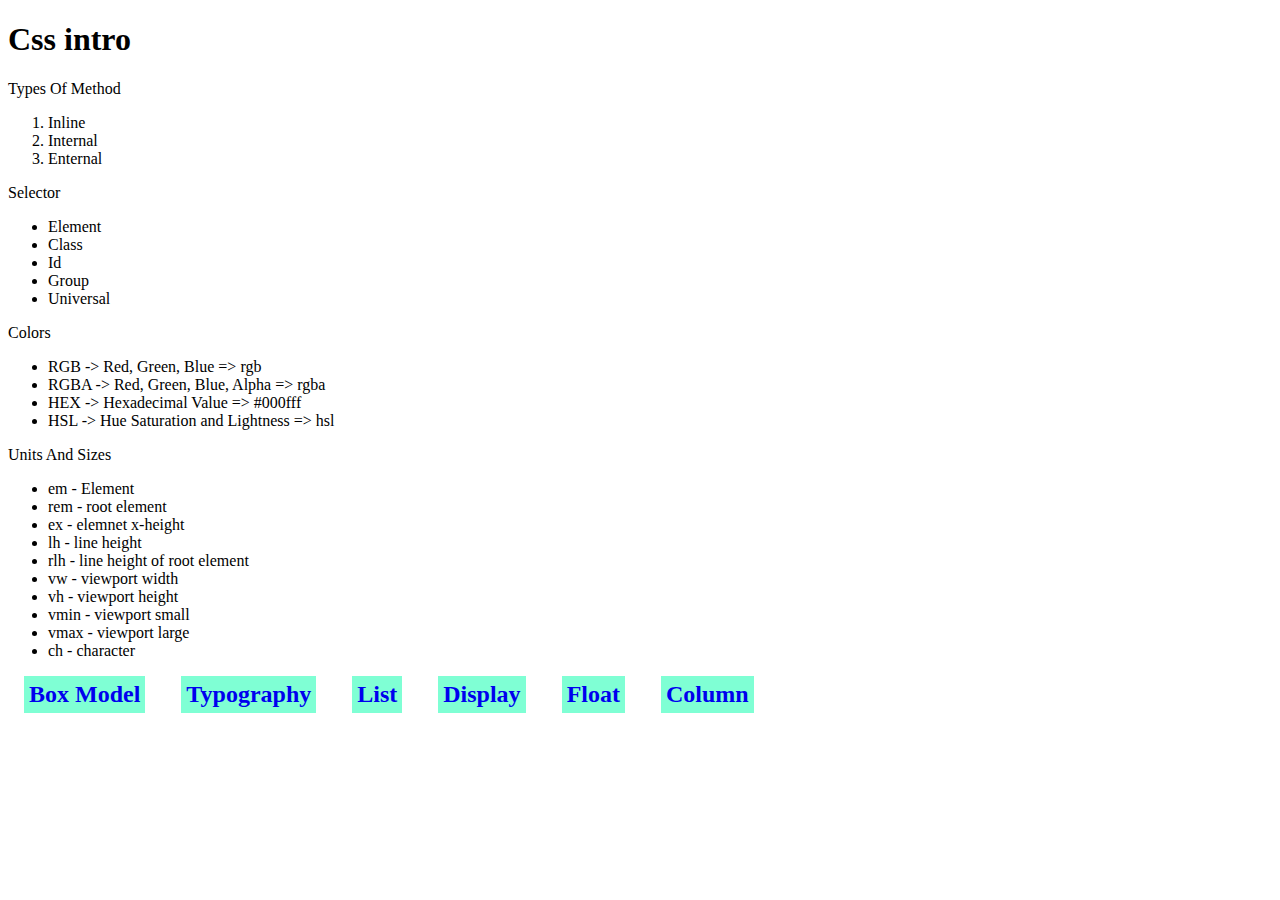
<file: index.html>
<!DOCTYPE html>
<html lang="en">
  <head>
    <meta charset="UTF-8" />
    <meta name="viewport" content="width=device-width, initial-scale=1.0" />
    <title>Document</title>
    <link rel="stylesheet" href="./style.css" />
  </head>
  <body>
    <h1>Css intro</h1>
    <p>Types Of Method</p>
    <ol>
      <li>Inline</li>
      <li>Internal</li>
      <li>Enternal</li>
    </ol>
    <p>Selector</p>
    <ul>
      <li>Element</li>
      <li>Class</li>
      <li>Id</li>
      <li>Group</li>
      <li>Universal</li>
    </ul>
    <p>Colors</p>
    <ul>
      <li>RGB -> Red, Green, Blue => rgb</li>
      <li>RGBA -> Red, Green, Blue, Alpha => rgba</li>
      <li>HEX -> Hexadecimal Value => #000fff</li>
      <li>HSL -> Hue Saturation and Lightness => hsl</li>
    </ul>
    <p>Units And Sizes</p>
    <ul>
      <li>em - Element</li>
      <li>rem - root element</li>
      <li>ex - elemnet x-height</li>
      <li>lh - line height</li>
      <li>rlh - line height of root element</li>
      <li>vw - viewport width</li>
      <li>vh - viewport height</li>
      <li>vmin - viewport small</li>
      <li>vmax - viewport large</li>
      <li>ch - character</li>
    </ul>
    <h2>
      <a href="./BoxModel/boxmodel.html" target="_blank">Box Model</a>
    </h2>
    <h2>
      <a href="./Typography/typography.html" target="_blank">Typography</a>
    </h2>
    <h2>
      <a href="./List/list.html" target="_blank">List</a>
    </h2>
    <h2>
      <a href="./Display/display.html" target="_blank">Display</a>
    </h2>
    <h2>
      <a href="./Float/float.html" target="_blank">Float</a>
    </h2>
    <h2>
      <a href="./Columns/column.html" target="_blank">Column</a>
    </h2>
  </body>
</html>
</file>
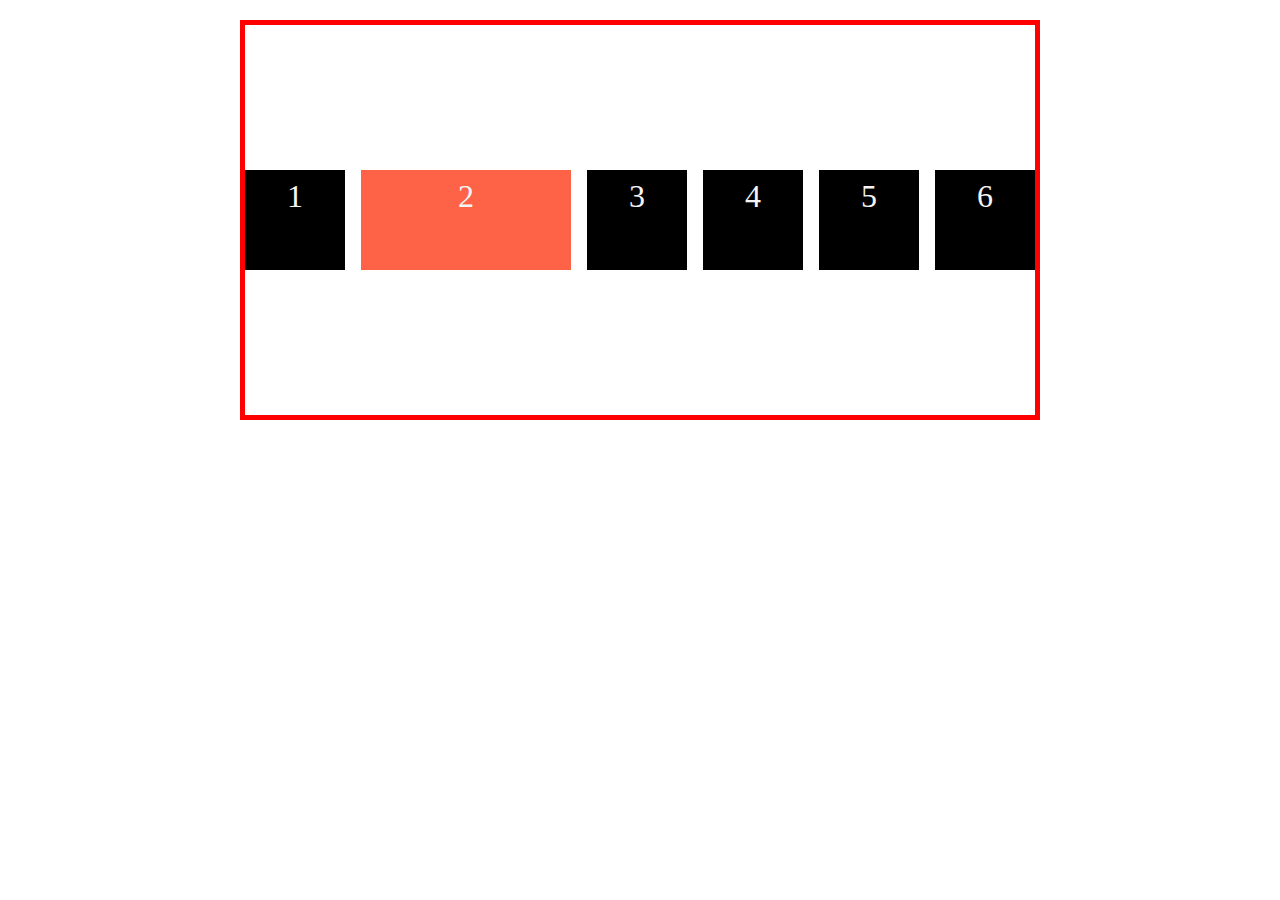
<file: flex/index.html>
<!DOCTYPE html>
<html lang="en">
<head>
    <title>Flex-Css</title>
    <link rel="stylesheet" href="./style.css">
</head>
<body>
    <main class="container">
        <div class="box">1</div>
        <div class="box">2</div>
        <div class="box">3</div>
        <div class="box">4</div>
        <div class="box">5</div>
        <div class="box">6</div>
    </main>
</body>
</html>
</file>
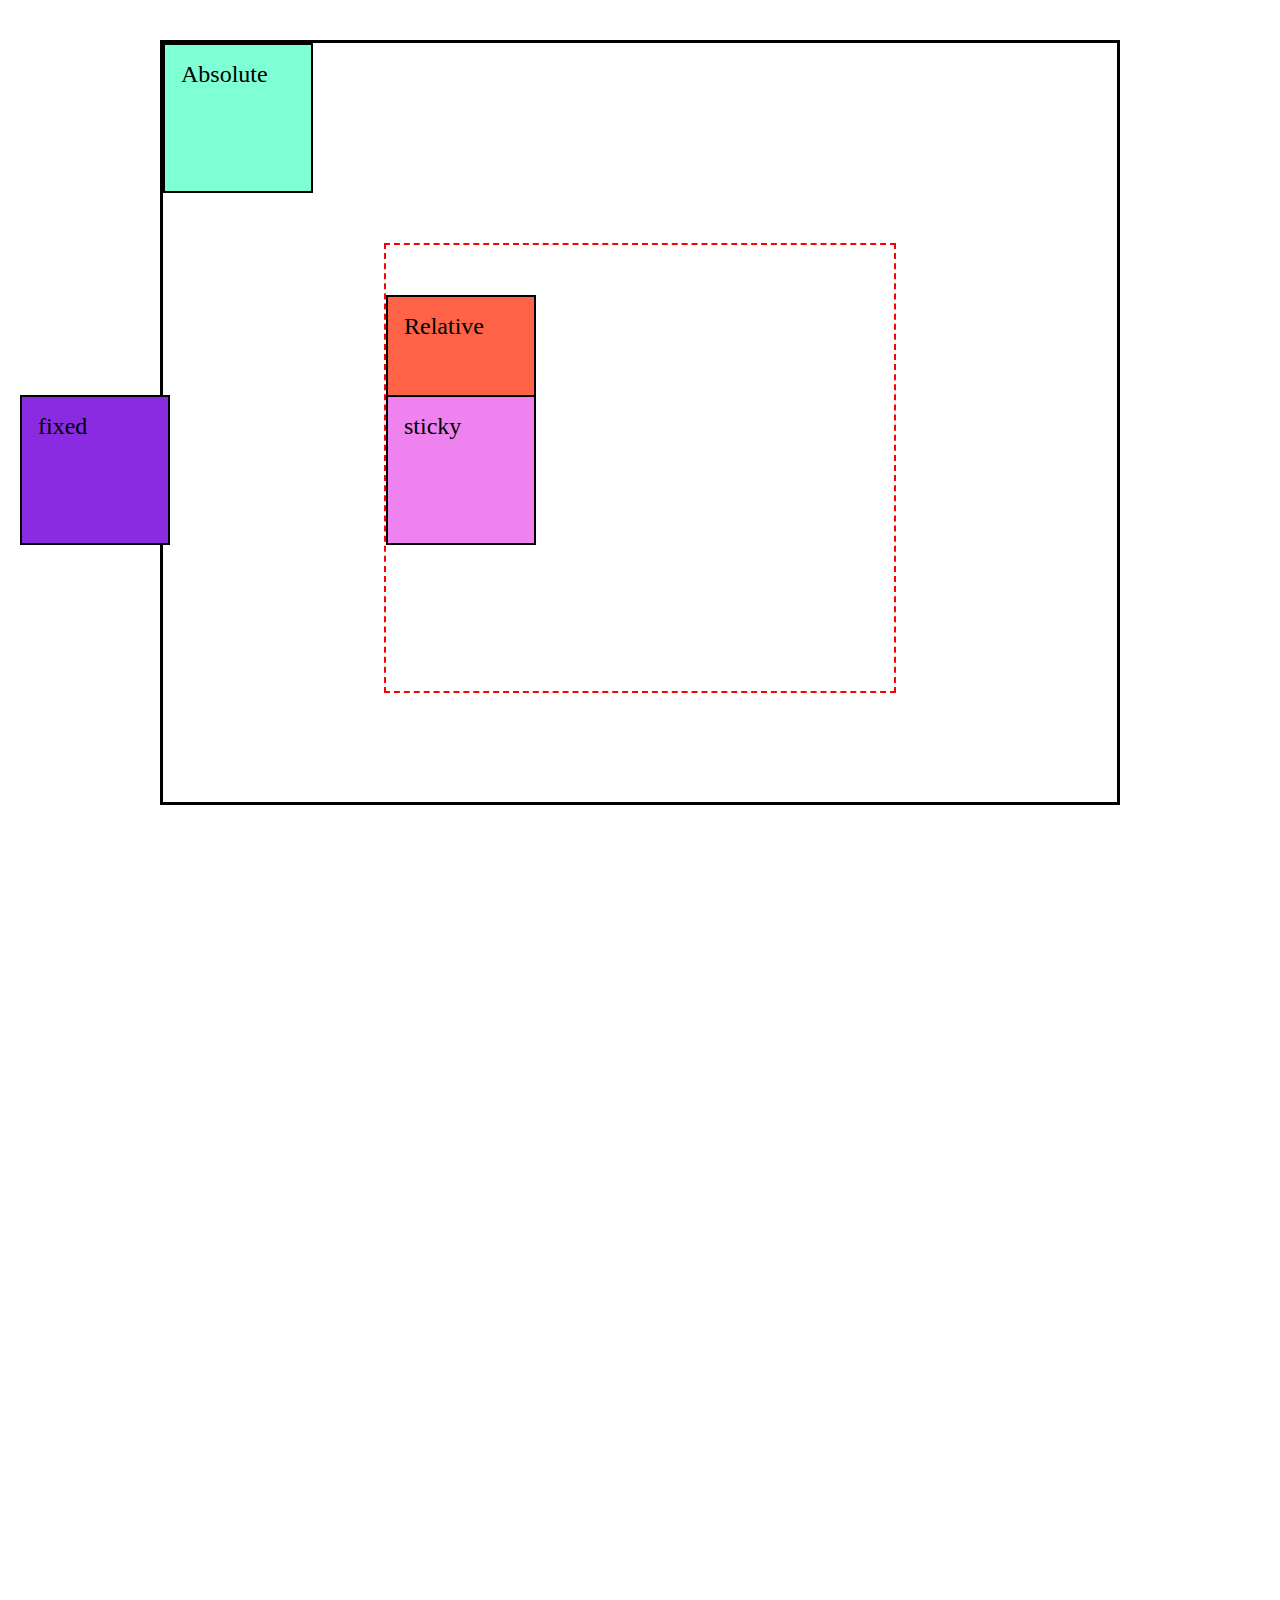
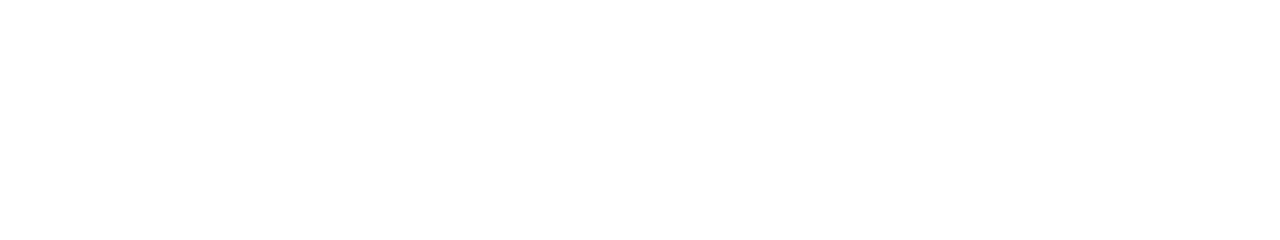
<file: Position/index.html>
<!DOCTYPE html>
<html lang="en">
<head>
    <title>Document</title>
   <link rel="stylesheet" href="./style.css">
</head>
<body>
<!-- position 
absolute - body
relative - parent
fixed - body
sticky - parent
static - 

-->


<div class="outer-container">
  <div class="inner-container">
    <div class="box absolute">Absolute</div> 
    <div class="box relative">Relative</div>
    <div class="box fixed">fixed</div>
    <div class="box sticky">sticky</div>
  </div>
</div>
</body>
</html>
</file>
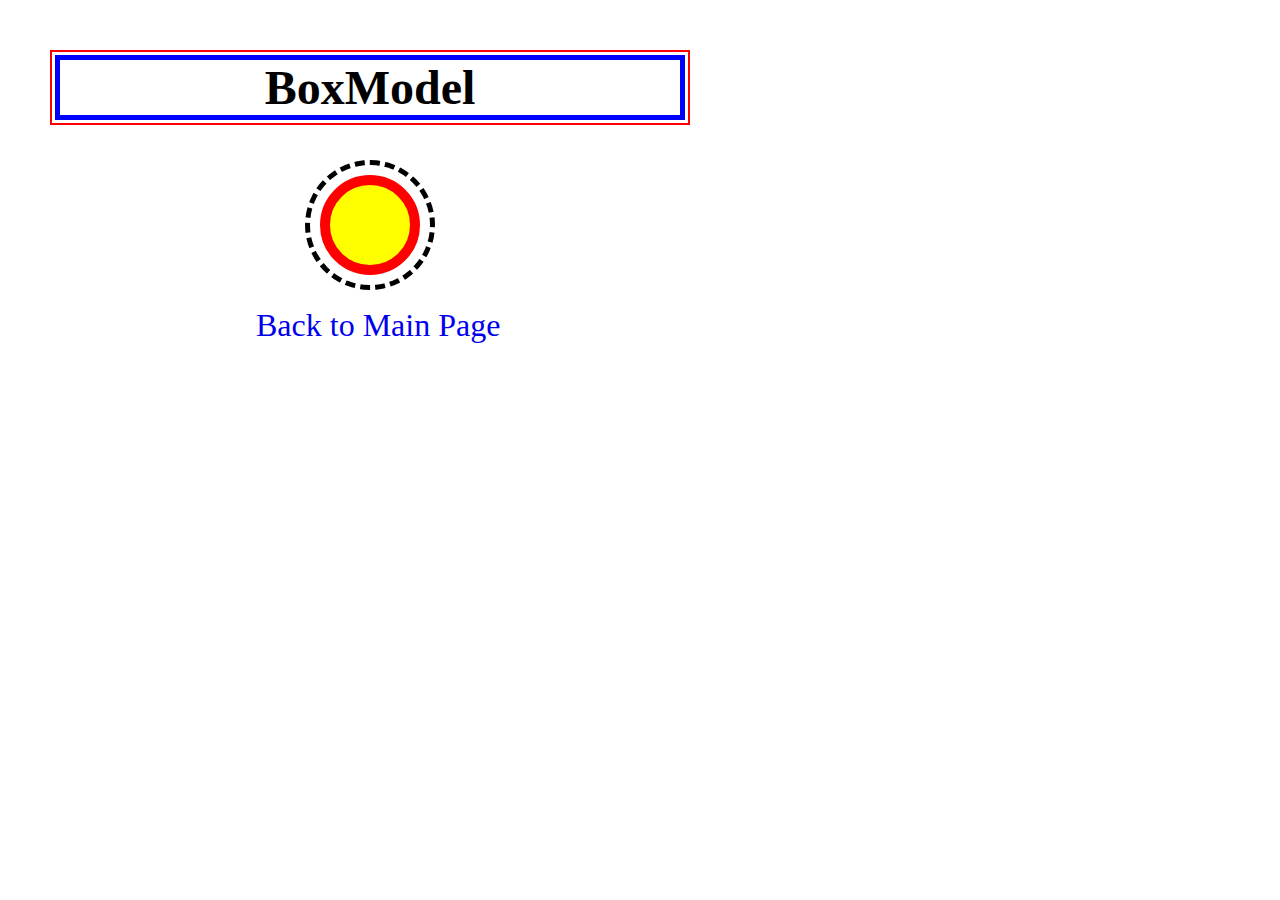
<file: BoxModel/boxmodel.html>
<!DOCTYPE html>
<html lang="en">
  <head>
    <meta charset="UTF-8" />
    <meta name="viewport" content="width=0, initial-scale=1.0" />
    <title>Box Model</title>
    <link rel="stylesheet" href="./boxmodel.css" />
  </head>
  <body>
    <h1>BoxModel</h1>
    <div class="circle"></div>

    <p>
      <a href="../index.html">Back to Main Page</a>
    </p>
  </body>
</html>
</file>
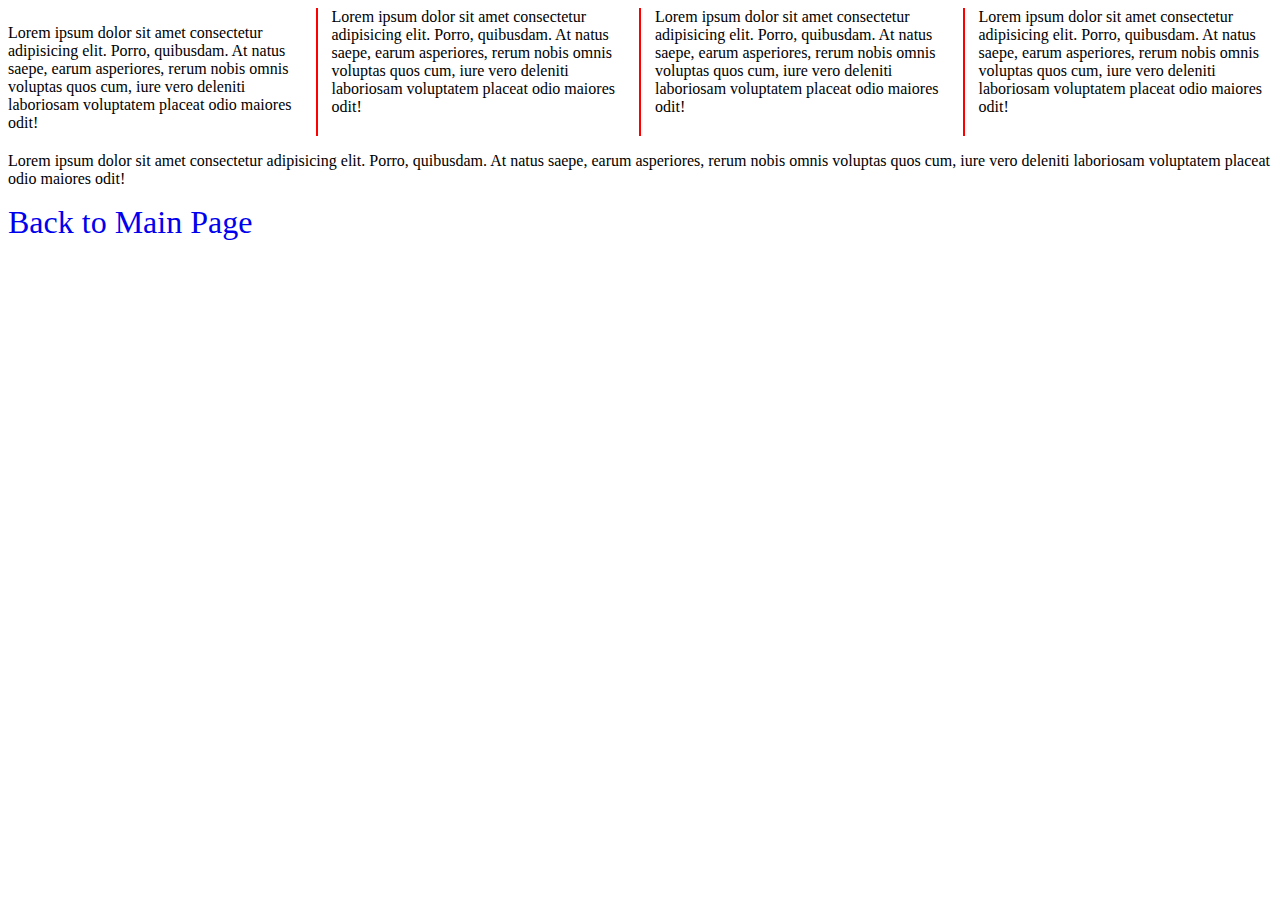
<file: Columns/column.html>
<!DOCTYPE html>
<html lang="en">
  <head>
    <meta charset="UTF-8" />
    <meta name="viewport" content="width=device-width, initial-scale=1.0" />
    <title>Column</title>
    <link rel="stylesheet" href="./column.css" />
  </head>
  <body>
    <div class="column">
      <p>
        Lorem ipsum dolor sit amet consectetur adipisicing elit. Porro,
        quibusdam. At natus saepe, earum asperiores, rerum nobis omnis voluptas
        quos cum, iure vero deleniti laboriosam voluptatem placeat odio maiores
        odit!
      </p>
      <p>
        Lorem ipsum dolor sit amet consectetur adipisicing elit. Porro,
        quibusdam. At natus saepe, earum asperiores, rerum nobis omnis voluptas
        quos cum, iure vero deleniti laboriosam voluptatem placeat odio maiores
        odit!
      </p>
      <p>
        Lorem ipsum dolor sit amet consectetur adipisicing elit. Porro,
        quibusdam. At natus saepe, earum asperiores, rerum nobis omnis voluptas
        quos cum, iure vero deleniti laboriosam voluptatem placeat odio maiores
        odit!
      </p>
      <p>
        Lorem ipsum dolor sit amet consectetur adipisicing elit. Porro,
        quibusdam. At natus saepe, earum asperiores, rerum nobis omnis voluptas
        quos cum, iure vero deleniti laboriosam voluptatem placeat odio maiores
        odit!
      </p>
    </div>
    <p>
      Lorem ipsum dolor sit amet consectetur adipisicing elit. Porro, quibusdam.
      At natus saepe, earum asperiores, rerum nobis omnis voluptas quos cum,
      iure vero deleniti laboriosam voluptatem placeat odio maiores odit!
    </p>
    <p>
      <a href="../index.html">Back to Main Page</a>
    </p>
  </body>
</html>
</file>
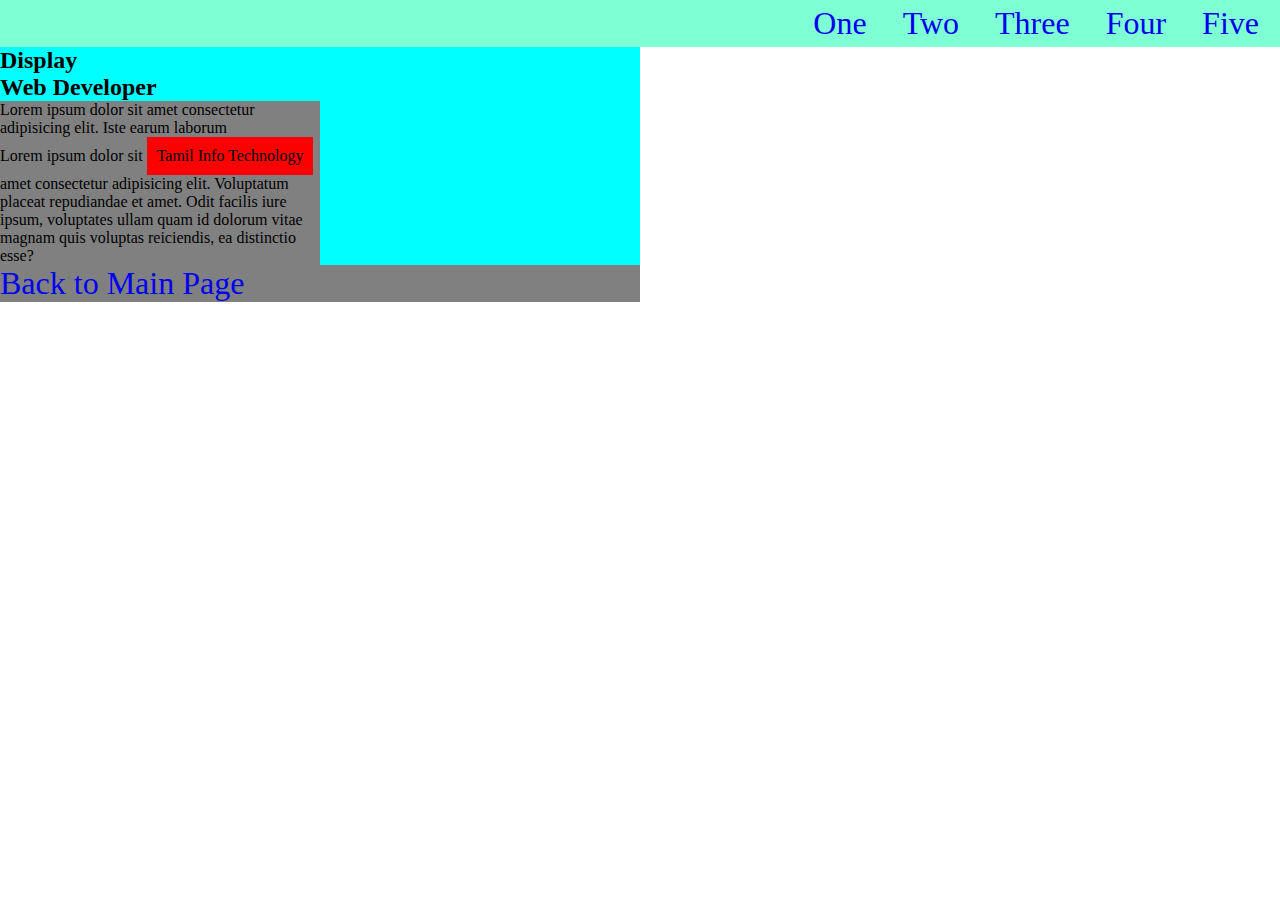
<file: Display/display.html>
<!DOCTYPE html>
<html lang="en">
  <head>
    <meta charset="UTF-8" />
    <meta name="viewport" content="width=device-width, initial-scale=1.0" />
    <title>Display</title>
    <link rel="stylesheet" href="./display.css" />
  </head>
  <body>
    <nav>
      <ul>
        <li>
          <a href="#">One</a>
        </li>
        <li>
          <a href="#">Two</a>
        </li>
        <li>
          <a href="#">Three</a>
        </li>
        <li>
          <a href="#">Four</a>
        </li>
        <li>
          <a href="#">Five</a>
        </li>
      </ul>
    </nav>
    <main>
      <h2>Display</h2>
      <h2>Web Developer</h2>
      <p>
        Lorem ipsum dolor sit amet consectetur adipisicing elit. Iste earum
        laborum
      </p>
      <p>
        Lorem ipsum dolor sit
        <span class="opp">Tamil Info Technology</span> amet consectetur
        adipisicing elit. Voluptatum placeat repudiandae et amet. Odit facilis
        iure ipsum, voluptates ullam quam id dolorum vitae magnam quis voluptas
        reiciendis, ea distinctio esse?
      </p>
    </main>
    <p>
      <a href="../index.html">Back to Main Page</a>
    </p>
  </body>
</html>
</file>
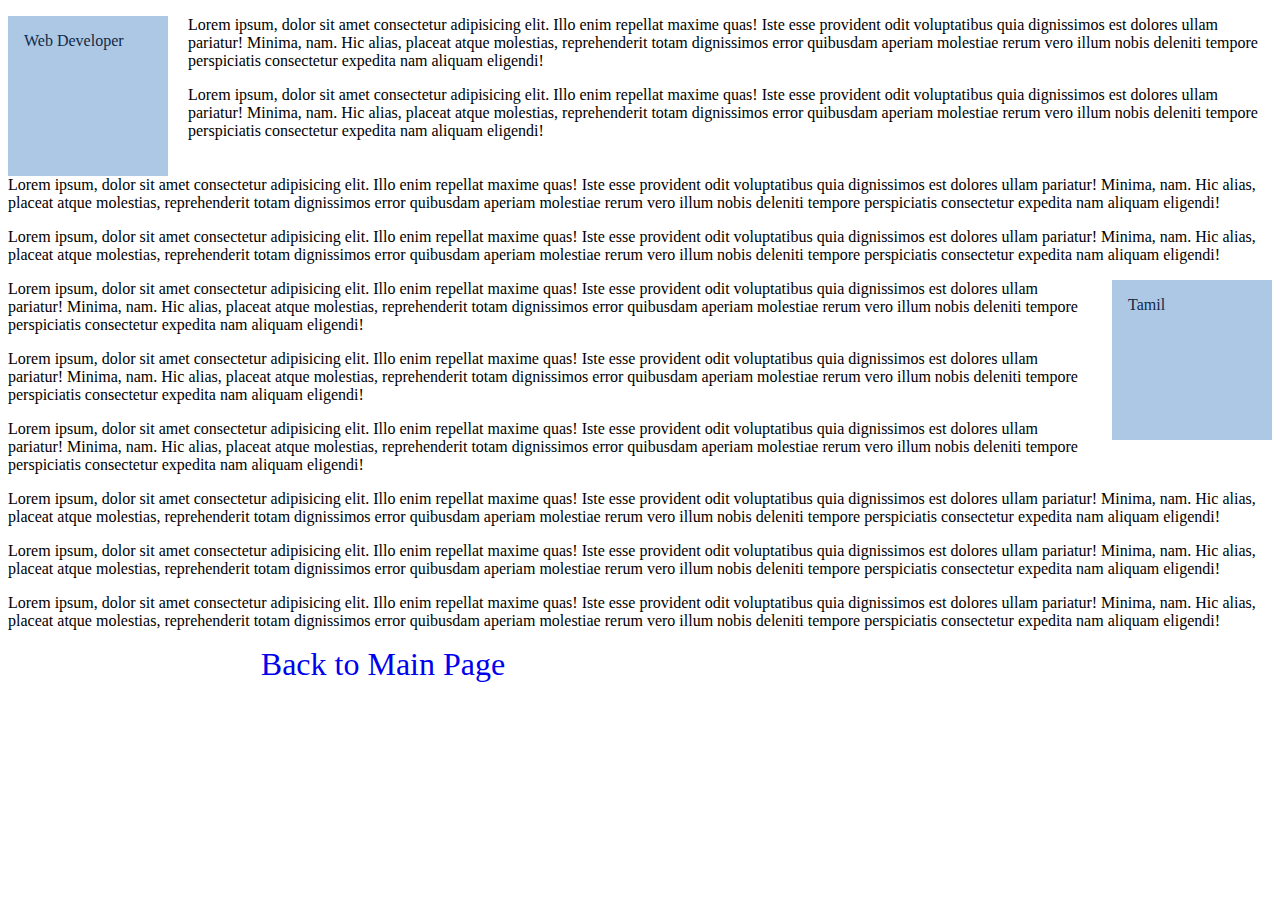
<file: Float/float.html>
<!DOCTYPE html>
<html lang="en">
  <head>
    <meta charset="UTF-8" />
    <meta name="viewport" content="width=device-width, initial-scale=1.0" />
    <title>Float</title>
    <link rel="stylesheet" href="./float.css" />
  </head>
  <body>
    <div class="block left">Web Developer</div>
    <p>
      Lorem ipsum, dolor sit amet consectetur adipisicing elit. Illo enim
      repellat maxime quas! Iste esse provident odit voluptatibus quia
      dignissimos est dolores ullam pariatur! Minima, nam. Hic alias, placeat
      atque molestias, reprehenderit totam dignissimos error quibusdam aperiam
      molestiae rerum vero illum nobis deleniti tempore perspiciatis consectetur
      expedita nam aliquam eligendi!
    </p>
    <p>
      Lorem ipsum, dolor sit amet consectetur adipisicing elit. Illo enim
      repellat maxime quas! Iste esse provident odit voluptatibus quia
      dignissimos est dolores ullam pariatur! Minima, nam. Hic alias, placeat
      atque molestias, reprehenderit totam dignissimos error quibusdam aperiam
      molestiae rerum vero illum nobis deleniti tempore perspiciatis consectetur
      expedita nam aliquam eligendi!
    </p>
    <p class="clear">
      Lorem ipsum, dolor sit amet consectetur adipisicing elit. Illo enim
      repellat maxime quas! Iste esse provident odit voluptatibus quia
      dignissimos est dolores ullam pariatur! Minima, nam. Hic alias, placeat
      atque molestias, reprehenderit totam dignissimos error quibusdam aperiam
      molestiae rerum vero illum nobis deleniti tempore perspiciatis consectetur
      expedita nam aliquam eligendi!
    </p>
    <p>
      Lorem ipsum, dolor sit amet consectetur adipisicing elit. Illo enim
      repellat maxime quas! Iste esse provident odit voluptatibus quia
      dignissimos est dolores ullam pariatur! Minima, nam. Hic alias, placeat
      atque molestias, reprehenderit totam dignissimos error quibusdam aperiam
      molestiae rerum vero illum nobis deleniti tempore perspiciatis consectetur
      expedita nam aliquam eligendi!
    </p>
    <div class="block right">Tamil</div>
    <p>
      Lorem ipsum, dolor sit amet consectetur adipisicing elit. Illo enim
      repellat maxime quas! Iste esse provident odit voluptatibus quia
      dignissimos est dolores ullam pariatur! Minima, nam. Hic alias, placeat
      atque molestias, reprehenderit totam dignissimos error quibusdam aperiam
      molestiae rerum vero illum nobis deleniti tempore perspiciatis consectetur
      expedita nam aliquam eligendi!
    </p>
    <p>
      Lorem ipsum, dolor sit amet consectetur adipisicing elit. Illo enim
      repellat maxime quas! Iste esse provident odit voluptatibus quia
      dignissimos est dolores ullam pariatur! Minima, nam. Hic alias, placeat
      atque molestias, reprehenderit totam dignissimos error quibusdam aperiam
      molestiae rerum vero illum nobis deleniti tempore perspiciatis consectetur
      expedita nam aliquam eligendi!
    </p>
    <p>
      Lorem ipsum, dolor sit amet consectetur adipisicing elit. Illo enim
      repellat maxime quas! Iste esse provident odit voluptatibus quia
      dignissimos est dolores ullam pariatur! Minima, nam. Hic alias, placeat
      atque molestias, reprehenderit totam dignissimos error quibusdam aperiam
      molestiae rerum vero illum nobis deleniti tempore perspiciatis consectetur
      expedita nam aliquam eligendi!
    </p>
    <p>
      Lorem ipsum, dolor sit amet consectetur adipisicing elit. Illo enim
      repellat maxime quas! Iste esse provident odit voluptatibus quia
      dignissimos est dolores ullam pariatur! Minima, nam. Hic alias, placeat
      atque molestias, reprehenderit totam dignissimos error quibusdam aperiam
      molestiae rerum vero illum nobis deleniti tempore perspiciatis consectetur
      expedita nam aliquam eligendi!
    </p>
    <p>
      Lorem ipsum, dolor sit amet consectetur adipisicing elit. Illo enim
      repellat maxime quas! Iste esse provident odit voluptatibus quia
      dignissimos est dolores ullam pariatur! Minima, nam. Hic alias, placeat
      atque molestias, reprehenderit totam dignissimos error quibusdam aperiam
      molestiae rerum vero illum nobis deleniti tempore perspiciatis consectetur
      expedita nam aliquam eligendi!
    </p>
    <p>
      Lorem ipsum, dolor sit amet consectetur adipisicing elit. Illo enim
      repellat maxime quas! Iste esse provident odit voluptatibus quia
      dignissimos est dolores ullam pariatur! Minima, nam. Hic alias, placeat
      atque molestias, reprehenderit totam dignissimos error quibusdam aperiam
      molestiae rerum vero illum nobis deleniti tempore perspiciatis consectetur
      expedita nam aliquam eligendi!
    </p>

    <p>
      <a href="../index.html">Back to Main Page</a>
    </p>
  </body>
</html>
</file>
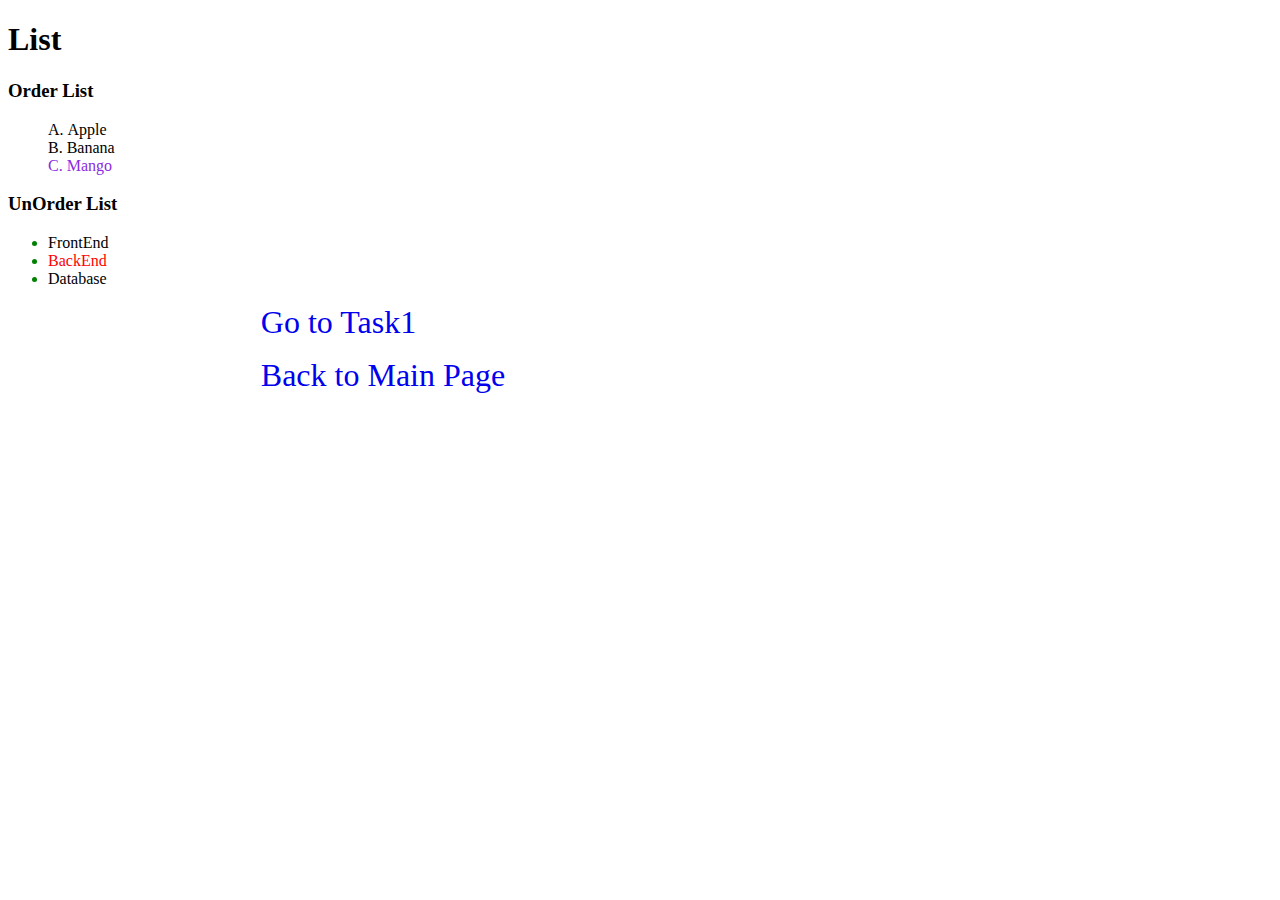
<file: List/list.html>
<!DOCTYPE html>
<html lang="en">
  <head>
    <meta charset="UTF-8" />
    <meta name="viewport" content="width=device-width, initial-scale=1.0" />
    <title>List</title>
    <link rel="stylesheet" href="./list.css" />
  </head>
  <body>
    <h1>List</h1>
    <h3>Order List</h3>
    <ol>
      <li>Apple</li>
      <li>Banana</li>
      <li>Mango</li>
    </ol>

    <h3>UnOrder List</h3>
    <ul>
      <li>FrontEnd</li>
      <li>BackEnd</li>
      <li>Database</li>
    </ul>

    <p>
      <a href="../Task1/task1.html">Go to Task1</a>
    </p>

    <p>
      <a href="../index.html">Back to Main Page</a>
    </p>
  </body>
</html>
</file>
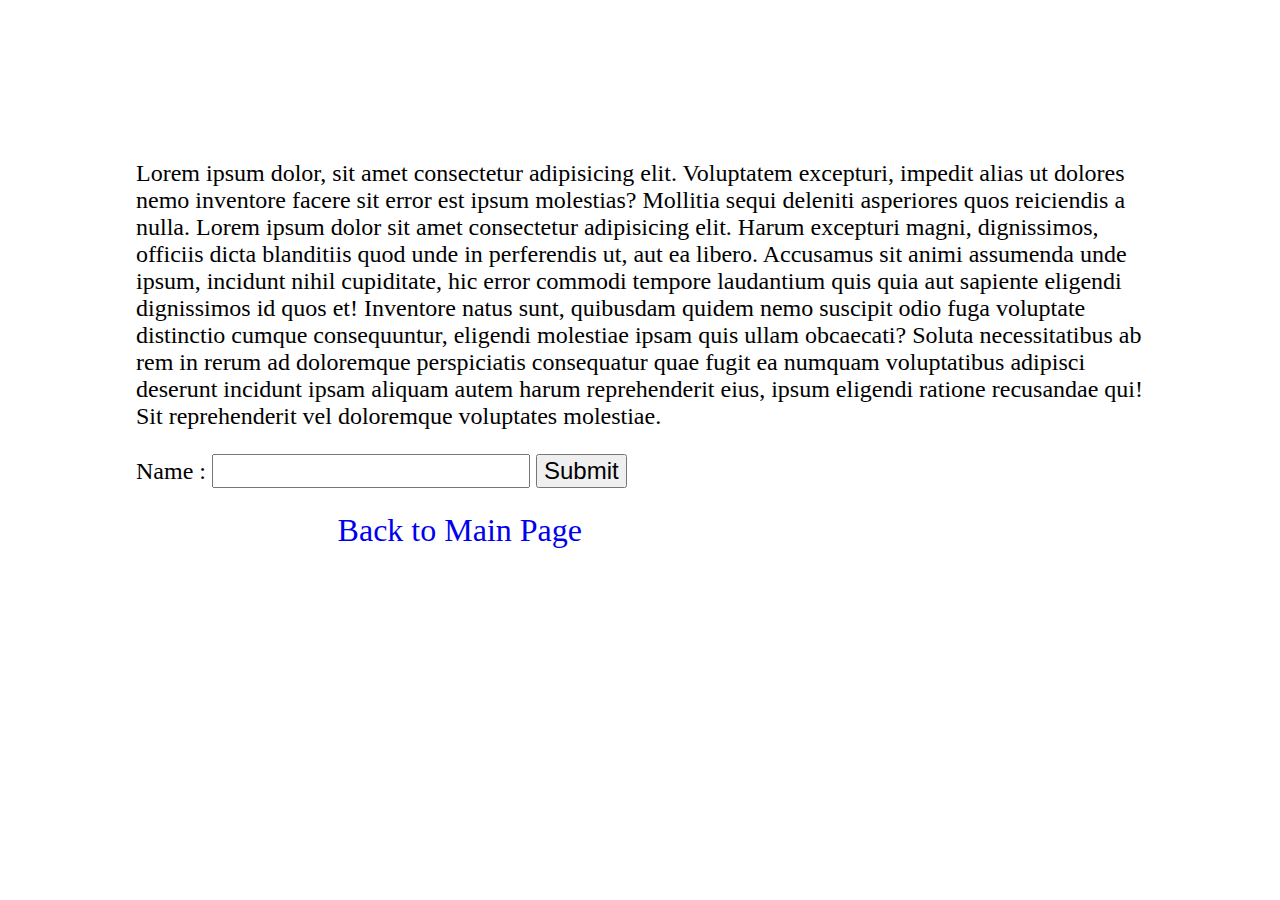
<file: Typography/typography.html>
<!DOCTYPE html>
<html lang="en">
  <head>
    <meta charset="UTF-8" />
    <meta name="viewport" content="width=device-width, initial-scale=1.0" />
    <title>Typography</title>
    <link rel="stylesheet" href="./typography.css" />
  </head>
  <body>
    <p>
      Lorem ipsum dolor, sit amet consectetur adipisicing elit. Voluptatem
      excepturi, impedit alias ut dolores nemo inventore facere sit error est
      ipsum molestias? Mollitia sequi deleniti asperiores quos reiciendis a
      nulla. Lorem ipsum dolor sit amet consectetur adipisicing elit. Harum
      excepturi magni, dignissimos, officiis dicta blanditiis quod unde in
      perferendis ut, aut ea libero. Accusamus sit animi assumenda unde ipsum,
      incidunt nihil cupiditate, hic error commodi tempore laudantium quis quia
      aut sapiente eligendi dignissimos id quos et! Inventore natus sunt,
      quibusdam quidem nemo suscipit odio fuga voluptate distinctio cumque
      consequuntur, eligendi molestiae ipsam quis ullam obcaecati? Soluta
      necessitatibus ab rem in rerum ad doloremque perspiciatis consequatur quae
      fugit ea numquam voluptatibus adipisci deserunt incidunt ipsam aliquam
      autem harum reprehenderit eius, ipsum eligendi ratione recusandae qui! Sit
      reprehenderit vel doloremque voluptates molestiae.
    </p>
    <form action="#">
      <label for="#">Name : </label>
      <input type="text" />
      <button>Submit</button>
    </form>
    <p>
      <a href="../index.html">Back to Main Page</a>
    </p>
  </body>
</html>
</file>
<file: style.css>
h2 {
  list-style-type: none;
  margin: 0;
  background-color: aquamarine;
  padding: 5px;
  text-align: right;
}
h2 {
  display: inline-block;
  margin-inline: 1rem;
}
h2 a {
  text-decoration: none;
}

h2 a:hover {
  color: red;
  text-decoration: underline;
}
</file>
<file: flex/style.css>
* {
    margin: 0;
    padding: 0;
    box-sizing: border-box;
}
body {
    min-height: 100vh;
    padding: 20px;
}

.box {
    min-height: 100px ;
    background-color: black;
    color: whitesmoke;
    font-size: 2rem;
    padding: 0.5rem;
    display: flex;
    place-content: center;
    flex-basis: 100px;
}

.container {
    max-width: 800px;
    min-height: 400px;
    margin-inline: auto;
    border: 5px solid red;
    display: flex;
    flex-direction: row;
    justify-content: center;
    align-items: center;
    gap: 1rem;
    flex-wrap: wrap;
}
.box:nth-child(2) {
    background-color: tomato;
    display: flex;
    flex-grow: 2;

}
</file>
<file: Position/style.css>
* {
    margin: 0;
    padding: 0;
    box-sizing: border-box;
}
body {
    font-size: 1.5rem;
    min-height: 200vh;
}
.outer-container {
    border: 3px solid black;
    width: 75vw;
    height: 85vh;
    margin: 40px auto;
    position: relative;
}
.inner-container {
    border: 2px dashed red;
    width: 40vw;
    height: 50vh;
    margin: 200px auto;
}
.box {
    width: 150px;
    height: 150px;
    border: 2px solid black;
    padding: 1rem;
}
.absolute {
    background-color: aquamarine;
    position: absolute;
    top: 0;
    left: 0;
}

.relative {
    background-color: tomato;
    position: relative;
    top: 50px;
    left: 0px;
}
.fixed {
    background-color: blueviolet;
    position: fixed;
   left: 20px;
}

.sticky {
    background-color: violet;
    position: sticky;
}
</file>
<file: BoxModel/boxmodel.css>
* {
  margin: 0;
  padding: 0;
  box-sizing: border-box;
}
h1 {
  text-align: center;
  border: 2px solid red;
  width: 50%;
  font-size: 3rem;
  padding: 0.5rem;
  margin: 50px;

  outline: 5px solid blue;
  outline-offset: -10px;
}

/*

border-top-width, border-top-color,
marging-left, margin-right,
padding-bottom, padding-top


*/

/* circle */
.circle {
  margin: 2em;
  border: 10px solid red;
  width: 100px;
  height: 100px;
  outline: 5px dashed black;
  outline-offset: 10px;
  background-color: yellow;
  border-radius: 50%;
  margin-left: 25%;
}

a {
  text-decoration: none;
  text-align: center;
  font-size: 2rem;
  margin-left: 20%;
}
</file>
<file: Columns/column.css>
a {
  text-decoration: none;
  text-align: center;
  font-size: 2rem;
}

.column {
  /* column-count: 4;
   column-width: 200px; */
  columns: 4 200px;
  column-rule: 2px solid red;
  column-gap: 30px;
}
</file>
<file: Display/display.css>
a {
  text-decoration: none;
  text-align: center;
  font-size: 2rem;
}

* {
  margin: 0;
  padding: 0;
  box-sizing: border-box;
}

ul {
  list-style-type: none;
  margin: 0;
  background-color: aquamarine;
  padding: 5px;
  text-align: right;
}
li {
  display: inline-block;
  margin-inline: 1rem;
}
li a {
  text-decoration: none;
}

li a:hover {
  color: red;
  text-decoration: underline;
}

main {
  background-color: aqua;
  width: 50%;
}

p {
  background-color: gray;
  width: 50%;
}

.opp {
  background-color: red;
  padding: 10px;
  display: inline-block;
}
</file>
<file: Float/float.css>
a {
  text-decoration: none;
  text-align: center;
  font-size: 2rem;
  margin-left: 20%;
}

/* Float */
.block {
  width: 10vw;
  background-color: #acc8e5;
  color: #112a46;
  height: 10vw;
  padding: 1rem;
}

.left {
  float: left;
  margin-right: 20px;
}

.clear {
  clear: both;
}

.right {
  float: right;
  margin-left: 20px;
}
</file>
<file: List/list.css>
a {
  text-decoration: none;
  text-align: center;
  font-size: 2rem;
  margin-left: 20%;
}

ol {
  list-style-type: upper-alpha;
  list-style-position: inside;
}

ul li:nth-child(2) {
  color: red;
}

ol li:last-child {
  color: blueviolet;
}

ul li::marker {
  color: green;
}

/*
  :  -> single Column "Class"
  :: -> Double Column "Element"
*/
</file>
<file: Typography/typography.css>
a {
  text-decoration: none;
  text-align: center;
  font-size: 2rem;
  margin-left: 20%;
}

body {
  padding: 10%;
  font-size: 1.5rem;
}

input,
button {
  font-size: inherit;
}

/*
    text-decoration, text-transform, text-align, text-indent:2em

    line-height;1.4;  , letter-spacing:1.5px

    word-spacing,
*/
</file>
